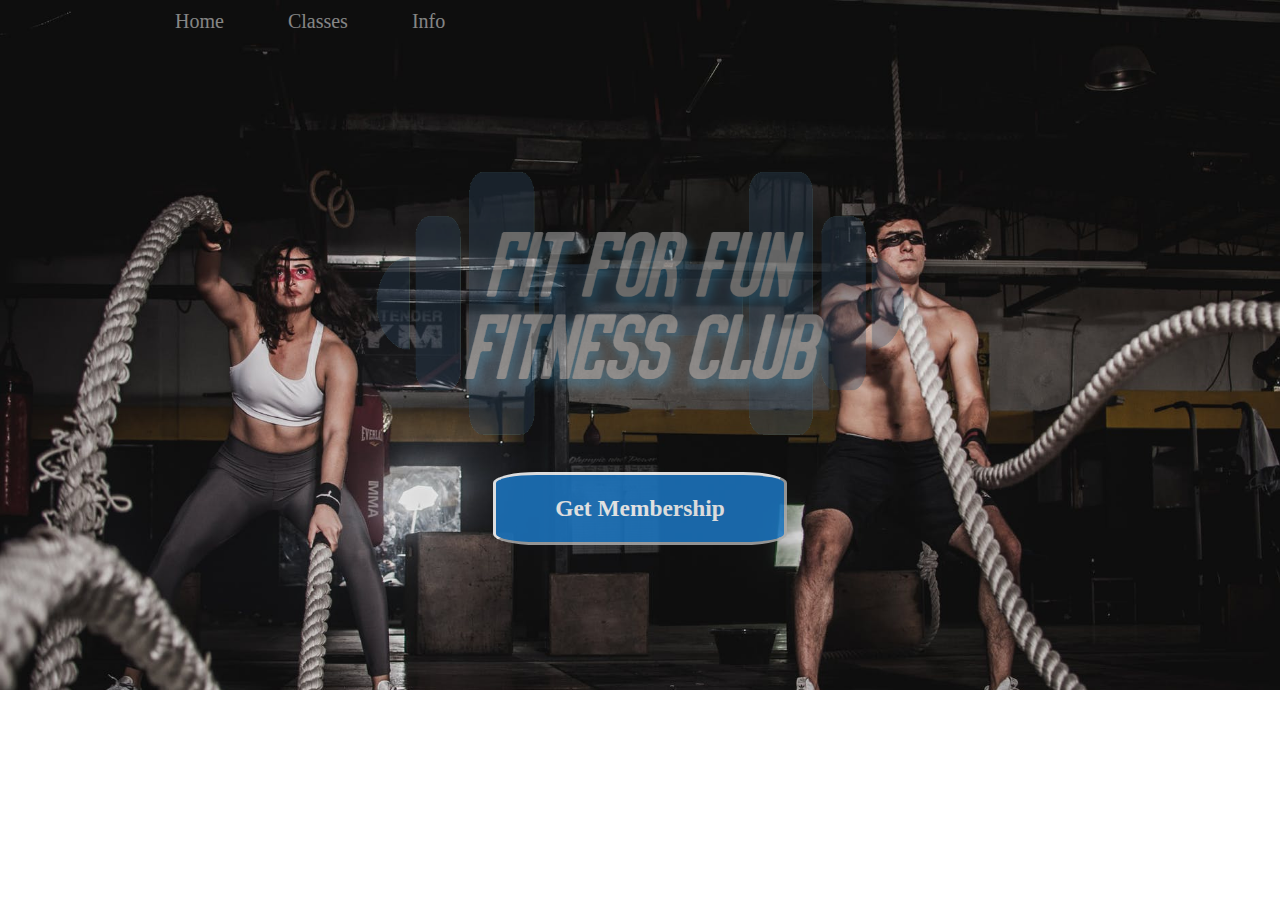
<file: index.html>
<!DOCTYPE html>
<html lang="en" dir="ltr">
  <head>
    <!-- Name: Joseph Bowley
         Date: 6/27/21
         Assignment: Fit for Fun Fitness Club-->
    <meta charset="utf-8">
    <title>Fit for Fun Fitness Club</title>
    <link rel="stylesheet" href="style.css">
  </head>
  <body>
    <main>
      <nav>
        <ul>
          <li><a href="index.html">Home</a></li>
          <li><a href="classes.html">Classes</a></li>
          <li><a href="info.html">Info</a></li>
        </ul>
      </nav>
      <div class="maintitle">
        <img src="gymLogo.png" alt="Logo">
      </div>
      <h3><a href="info.html">Get Membership</a></h3>
    </main>
  </body>
</html>
</file>
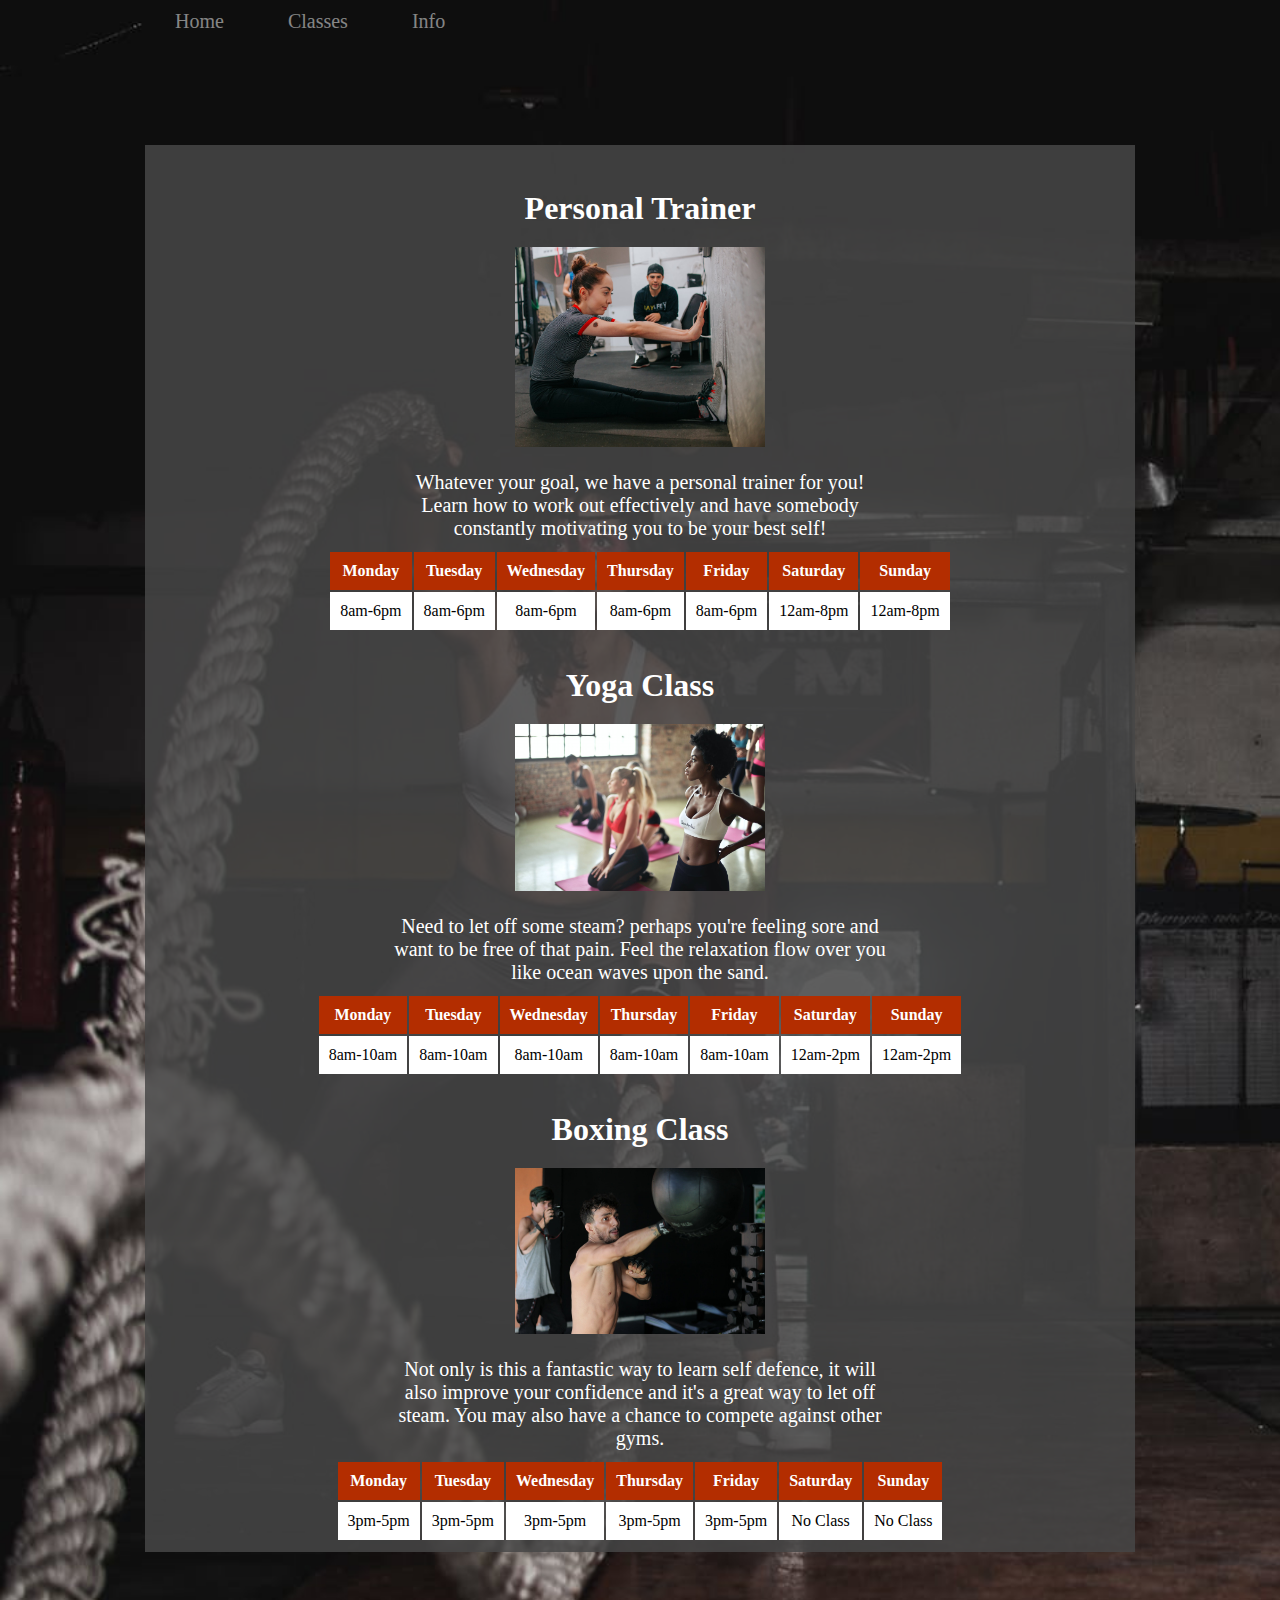
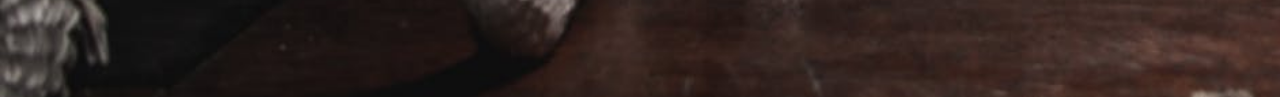
<file: classes.html>
<!DOCTYPE html>
<html lang="en" dir="ltr">
  <head>
    <meta charset="utf-8">
    <title>Classes - Fit for Fun Fitness Club</title>
    <link rel="stylesheet" href="style.css">
  </head>
  <body>
    <main>
      <nav>
        <ul>
          <li><a href="index.html">Home</a></li>
          <li><a href="classes.html">Classes</a></li>
          <li><a href="info.html">Info</a></li>
        </ul>
      </nav>
      <div class="ClassList">
        <div class="pTrainer">
          <h2>Personal Trainer</h2>
          <img src="pTrain.jpeg" alt="Woman with personal trainer">
          <p>Whatever your goal, we have a personal trainer for you! Learn how to work out effectively and have somebody constantly motivating you to be your best self!</p>
          <table>
            <tr class="main">
              <td>Monday</td>
              <td>Tuesday</td>
              <td>Wednesday</td>
              <td>Thursday</td>
              <td>Friday</td>
              <td>Saturday</td>
              <td>Sunday</td>
            </tr>
            <tr>
              <td>8am-6pm</td>
              <td>8am-6pm</td>
              <td>8am-6pm</td>
              <td>8am-6pm</td>
              <td>8am-6pm</td>
              <td>12am-8pm</td>
              <td>12am-8pm</td>
            </tr>
          </table>
        </div>
        <div class="yoga">
          <h2>Yoga Class</h2>
          <img src="yogagym.jpeg" alt="Women doing yoga">
          <p>Need to let off some steam? perhaps you're feeling sore and want to be free of that pain. Feel the relaxation flow over you like ocean waves upon the sand.</p>
          <table>
            <tr class="main">
              <td>Monday</td>
              <td>Tuesday</td>
              <td>Wednesday</td>
              <td>Thursday</td>
              <td>Friday</td>
              <td>Saturday</td>
              <td>Sunday</td>
            </tr>
            <tr>
              <td>8am-10am</td>
              <td>8am-10am</td>
              <td>8am-10am</td>
              <td>8am-10am</td>
              <td>8am-10am</td>
              <td>12am-2pm</td>
              <td>12am-2pm</td>
            </tr>
          </table>
        </div>
        <div class="boxing">
          <h2>Boxing Class</h2>
          <img src="boxingGym.jpeg" alt="Man boxing">
          <p>Not only is this a fantastic way to learn self defence, it will also improve your confidence and it's a great way to let off steam. You may also have a chance to compete against other gyms.</p>
          <table>
            <tr class="main">
              <td>Monday</td>
              <td>Tuesday</td>
              <td>Wednesday</td>
              <td>Thursday</td>
              <td>Friday</td>
              <td>Saturday</td>
              <td>Sunday</td>
            </tr>
            <tr>
              <td>3pm-5pm</td>
              <td>3pm-5pm</td>
              <td>3pm-5pm</td>
              <td>3pm-5pm</td>
              <td>3pm-5pm</td>
              <td>No Class</td>
              <td>No Class</td>
            </tr>
          </table>
        </div>
      </div>
    </main>
  </body>
</html>
</file>
<file: style.css>
*
{
  margin: 0;
  padding: 0;
  font-family: Verdana;
}

main
{
  background-image: url(gymBg.jpeg);
  background-size: cover;
  text-align: center;
  padding: 145px;
}

.maintitle img
{
  width: 60%;
  opacity: .35;
}

nav
{
  position: absolute;
  top: 10px;
}

nav ul
{
  list-style: none;
}

li
{
  display: inline-block;
}

li a
{
  text-decoration: none;
  color: rgba(255, 255, 255, 0.5);
  padding: 30px;
  font-size: 1.25em;
}

li a:hover
{
  color: white;
}

h3
{
  background-color: #1c77c3;
  padding: 20px;
  width: 25%;
  margin: auto;
  border-radius: 15%;
  opacity: .85;
  border: 3px white outset;
}

h3 a
{
  text-decoration: none;
  color: white;
  font-weight: bold;
  font-size: 1.25em;
}

.ClassList
{
  background-color: rgba(70, 70, 70, .85);
  padding: 10px;
}

.ClassList h2
{
  color: white;
  font-size: 2em;
  padding: 10px;
  margin-top: 25px;
}

.ClassList img
{
  width: 250px;
  padding: 10px;
}

.ClassList p
{
  color: white;
  width: 500px;
  margin: auto;
  font-size: 1.25em;
  padding: 10px;
}

.ClassList table
{
  margin: auto;
  text-align: center;
}

.ClassList .main {
  background-color: red;
  font-weight: bold;
}

.ClassList .main td
{
  background-color: #b32d00;
  color: white;
}

.ClassList td
{
  background-color: white;
  padding: 10px;
}

form
{
  background-color: rgba(70, 70, 70, .85);
  padding: 10px;
  width: 50%;
  padding: 20px;
  margin: auto;
}

form label
{
  display: block;
  padding: 10px;
}

.container
{
  background-color: rgba(70, 70, 70, .85);
  padding: 20px;
  color: white;
}

.container h2, .container p
{
  color: white;
  padding: 20px;
}
</file>
